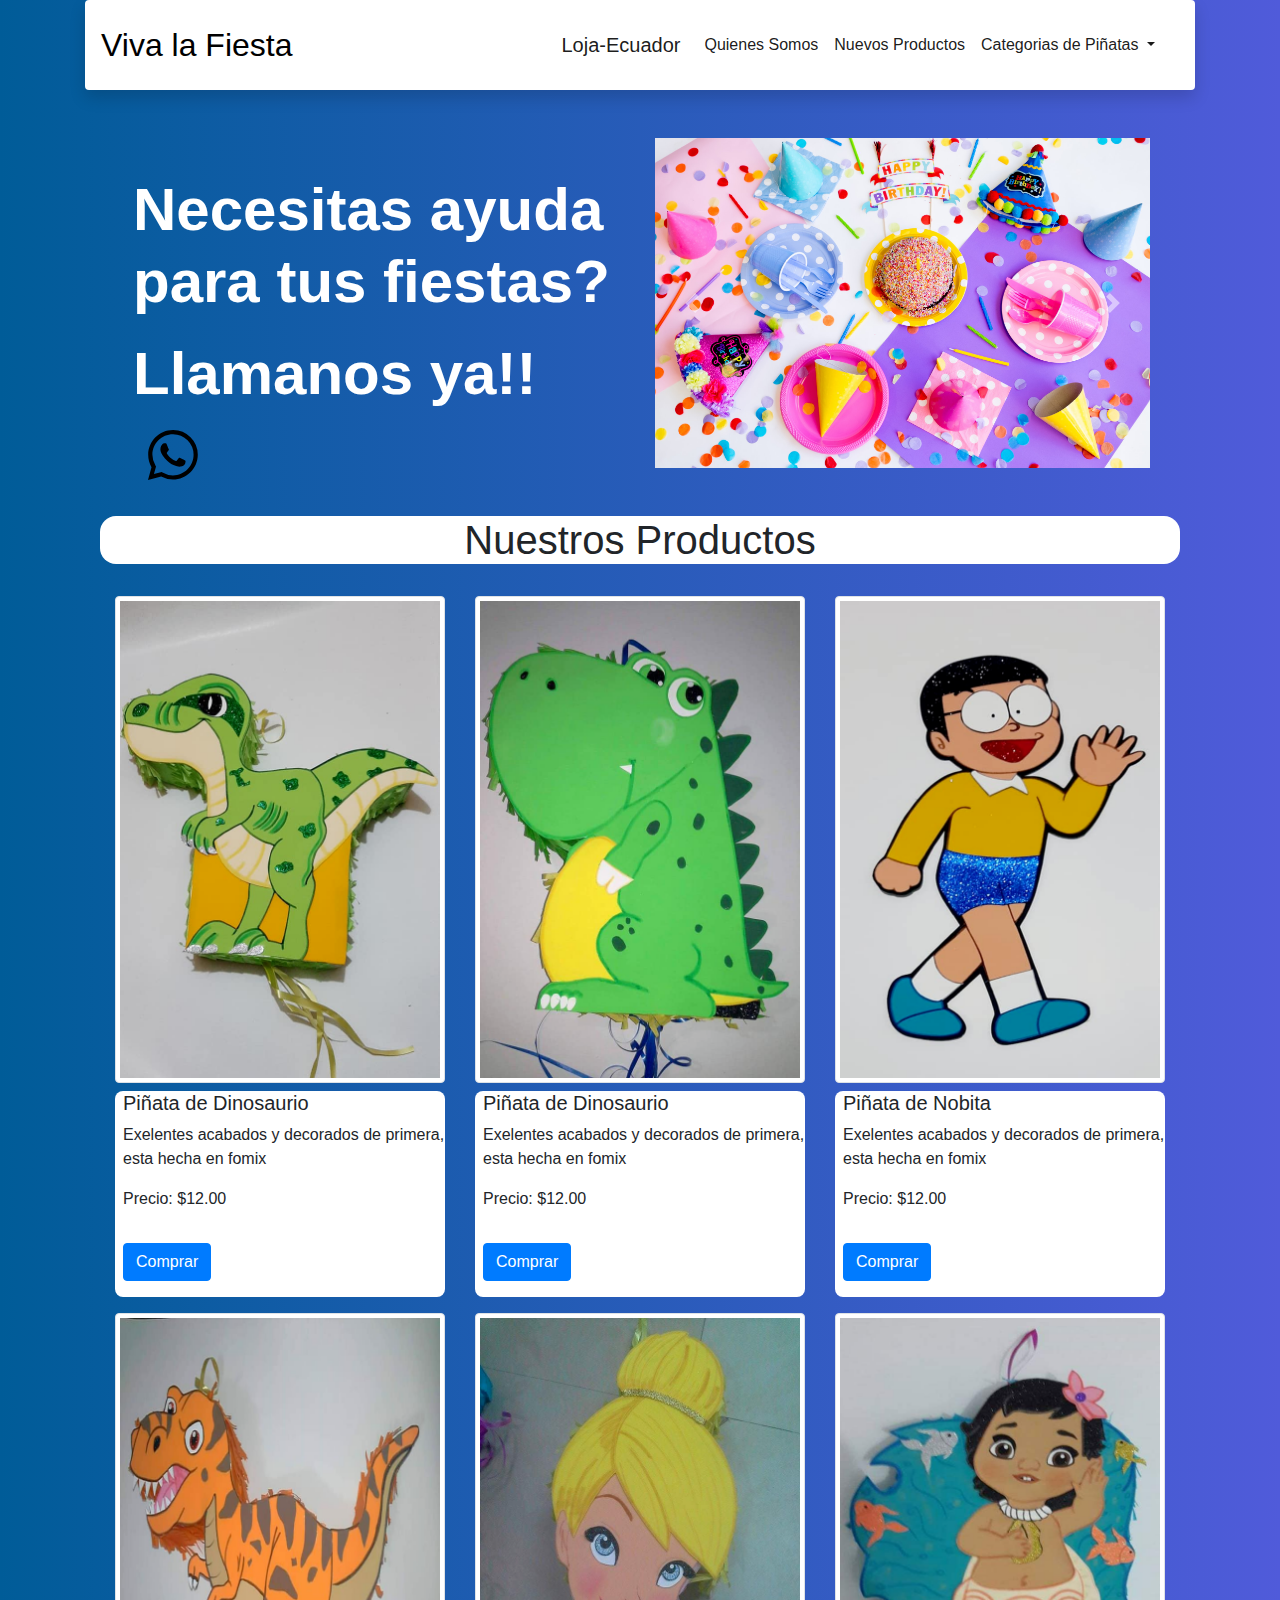
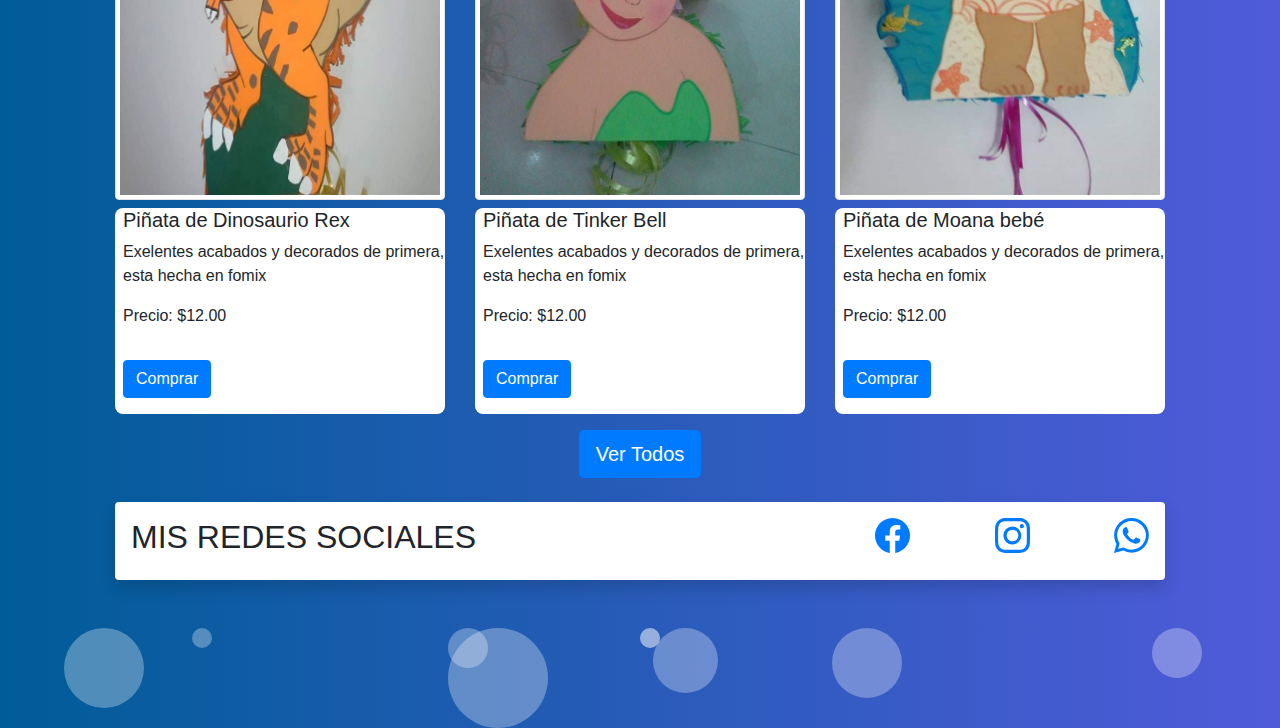
<file: index.html>
<!DOCTYPE html>
<html lang="en">

<head>
    <meta charset="UTF-8">
    <meta http-equiv="X-UA-Compatible" content="IE=edge">
    <meta name="viewport" content="width=device-width, initial-scale=1.0">
    <link rel="stylesheet" href="./css/bootstrap.min.css">
    <link rel="stylesheet" href="./css/estilos.css">
    <link
    rel="stylesheet" href="https://cdnjs.cloudflare.com/ajax/libs/animate.css/4.1.1/animate.min.css"/>
    <title>Viva la Fiesta</title>
</head>

<body>
    <div class="container">
      <div class="container">
        <div class="row justify-content-between shadow p-3 mb-5 bg-white rounded">
          <a class="navbar-brand animate__animated animate__heartBeat animate__infinite	infinite animate__slow	2s arreglo" href="index.html">Viva la Fiesta</a>
          <nav class="navbar navbar-expand-lg navbar-light bg-transparent">
              <a class="navbar-brand" href="#">Loja-Ecuador</a>
              <button class="navbar-toggler" type="button" data-toggle="collapse" data-target="#navbarNavDropdown" aria-controls="navbarNavDropdown" aria-expanded="false" aria-label="Toggle navigation">
                <span class="navbar-toggler-icon"></span>
              </button>
              <div class="collapse navbar-collapse" id="navbarNavDropdown">
                <ul class="navbar-nav">
                  <li class="nav-item active">
                    <a class="nav-link" href="somos.html">Quienes Somos<span class="sr-only">(current)</span></a>
                  </li>
                  <li class="nav-item active">
                    <a class="nav-link" href="#">Nuevos Productos<span class="sr-only">(current)</span></a>
                  </li>
                  <li class="nav-item dropdown active">
                    <a class="nav-link dropdown-toggle" href="#" id="navbarDropdownMenuLink" role="button" data-toggle="dropdown" aria-haspopup="true" aria-expanded="false">
                      Categorias de Piñatas
                    </a>
                    <div class="dropdown-menu" aria-labelledby="navbarDropdownMenuLink">
                      <a class="dropdown-item" href="cat-adultos.html">Adultos</a>
                      <a class="dropdown-item" href="#">Princesas</a>
                      <a class="dropdown-item" href="#">Patrulla Canina</a>
                    </div>
                  </li>
                </ul>
              </div>
            </nav>
      </div>
            <!--carrusel animacion-->
            <section class="banner row row-cols-1 row-cols-sm-2 row-cols-md-8 container">
              <section class="row banner_title">
                  <h2 class="anuncio">Necesitas ayuda<br> para tus fiestas?</h2>
                  <h3 class="anuncio">Llamanos ya!!</h3> 
                  <div class="row container">
                    <a class="col-2 align-content-end anuncio" href="https://wa.me/593981829786?text=Hola+vi+algunos+de+tus+productos+me+gustaria+hacer+un+pedido.">
                      <svg xmlns="http://www.w3.org/2000/svg" width="50" height="50" fill="bi-instagram" class="bi bi-whatsapp"viewBox="0 0 16 16">
                          <path d="M13.601 2.326A7.854 7.854 0 0 0 7.994 0C3.627 0 .068 3.558.064 7.926c0 1.399.366 2.76 1.057 3.965L0 16l4.204-1.102a7.933 7.933 0 0 0 3.79.965h.004c4.368 0 7.926-3.558 7.93-7.93A7.898 7.898 0 0 0 13.6 2.326zM7.994 14.521a6.573 6.573 0 0 1-3.356-.92l-.24-.144-2.494.654.666-2.433-.156-.251a6.56 6.56 0 0 1-1.007-3.505c0-3.626 2.957-6.584 6.591-6.584a6.56 6.56 0 0 1 4.66 1.931 6.557 6.557 0 0 1 1.928 4.66c-.004 3.639-2.961 6.592-6.592 6.592zm3.615-4.934c-.197-.099-1.17-.578-1.353-.646-.182-.065-.315-.099-.445.099-.133.197-.513.646-.627.775-.114.133-.232.148-.43.05-.197-.1-.836-.308-1.592-.985-.59-.525-.985-1.175-1.103-1.372-.114-.198-.011-.304.088-.403.087-.088.197-.232.296-.346.1-.114.133-.198.198-.33.065-.134.034-.248-.015-.347-.05-.099-.445-1.076-.612-1.47-.16-.389-.323-.335-.445-.34-.114-.007-.247-.007-.38-.007a.729.729 0 0 0-.529.247c-.182.198-.691.677-.691 1.654 0 .977.71 1.916.81 2.049.098.133 1.394 2.132 3.383 2.992.47.205.84.326 1.129.418.475.152.904.129 1.246.08.38-.058 1.171-.48 1.338-.943.164-.464.164-.86.114-.943-.049-.084-.182-.133-.38-.232z"/>
                        </svg>
                    </a>
                  </div>
              </section>
              <div class=" row container banner_img ">
                  <div id="carouselExampleInterval" class="carousel slide" data-ride="carousel">
                      <div class="carousel-inner">
                        <div class="carousel-item active" data-interval="10000">
                          <img src="img/lidya-nada-MD_ha01Bk7c-unsplash (1).jpg" class="d-block w-100" alt="...">
                        </div>
                        <div class="carousel-item" data-interval="10000">
                          <img src="img/viktor-forgacs-51AhxwkYyHo-unsplash.jpg" class="d-block w-100" alt="...">
                        </div>
                        <div class="carousel-item" data-interval="10000">
                          <img src="img/nipyata-3DMO7ttpyb4-unsplash.jpg" class="d-block w-100" alt="...">
                        </div>
                        <div class="carousel-item" data-interval="10000">
                          <img src="img/nipyata-xeePWsXVR4s-unsplash.jpg" class="d-block w-100" alt="...">
                        </div>
                      <a class="carousel-control-prev" href="#carouselExampleInterval" role="button" data-slide="prev">
                        <span class="carousel-control-prev-icon" aria-hidden="true"></span>
                        <span class="sr-only">Previous</span>
                      </a>
                      <a class="carousel-control-next" href="#carouselExampleInterval" role="button" data-slide="next">
                        <span class="carousel-control-next-icon" aria-hidden="true"></span>
                        <span class="sr-only">Next</span>
                      </a>
                    </div>
                    <br></br>
                  </div>
              </div>
          </section>

            <div class="container-fluid contenedor-seccion">
                <h1 class="animate__animated animate__jackInTheBox animate__infinite	infinite animate__slow	2s seccion">Nuestros Productos</h1>
            </div>
            <br>
            

            <div class="container">
                <div class="row row-cols-1 row-cols-sm-2 row-cols-md-3">
                    <div class="col separacion">
                        <div>
                            <img src="./img/dino.png" class="img-thumbnail" alt="...">
                            <div class="fondo">
                                <h5>Piñata de Dinosaurio</h5>
                                <p>Exelentes acabados y decorados de primera, esta hecha en fomix</p>
                                <p>Precio: $12.00</p>
                                <div>
                                    <button type="button" class="btn btn-primary boton">Comprar</button>
                                </div>
                            </div>
                        </div>
                    </div>
    
                    <div class="col separacion">
                        <div>
                            <img src="./img/dino2.png" class="img-thumbnail" alt="...">
                            <div class="fondo">
                                <h5>Piñata de Dinosaurio</h5>
                                <p>Exelentes acabados y decorados de primera, esta hecha en fomix</p>
                                <p>Precio: $12.00</p>
                                <div>
                                    <button type="button" class="btn btn-primary boton">Comprar</button>
                                </div>
                            </div>
                        </div>
                    </div>
    
                    <div class="col separacion">
                        <div class="">
                            <img src="./img/nobita (1).png" class="img-thumbnail" alt="...">
                            <div class="fondo">
                                <h5>Piñata de Nobita</h5>
                                <p>Exelentes acabados y decorados de primera, esta hecha en fomix</p>
                                <p>Precio: $12.00</p>
                                <div>
                                    <button type="button" class="btn btn-primary boton">Comprar</button>
                                </div>
                            </div>
                        </div>
                    </div>

                    <div class="col separacion">
                        <div>
                            <img src="./img/rex.png" class="img-thumbnail" alt="...">
                            <div class="fondo">
                                <h5>Piñata de Dinosaurio Rex</h5>
                                <p>Exelentes acabados y decorados de primera, esta hecha en fomix</p>
                                <p>Precio: $12.00</p>
                                <div>
                                    <button type="button" class="btn btn-primary boton">Comprar</button>
                                </div>
                            </div>
                        </div>
                    </div>

                    <div class="col separacion">
                        <div>
                            <img src="./img/130081993_176647027506961_2568101223924462256_n.png" class="img-thumbnail" alt="...">
                            <div class="fondo">
                                <h5>Piñata de Tinker Bell</h5>
                                <p>Exelentes acabados y decorados de primera, esta hecha en fomix</p>
                                <p>Precio: $12.00</p>
                                <div>
                                    <button type="button" class="btn btn-primary boton">Comprar</button>
                                </div>
                            </div>
                        </div>
                    </div>

                    <div class="col separacion">
                        <div>
                            <img src="./img/130082119_176647000840297_8812065698647466427_n.png" class="img-thumbnail" alt="...">
                            <div class="fondo">
                                <h5>Piñata de Moana bebé</h5>
                                <p>Exelentes acabados y decorados de primera, esta hecha en fomix</p>
                                <p>Precio: $12.00</p>
                                <div>
                                    <button type="button" class="btn btn-primary boton">Comprar</button>
                                </div>
                            </div>
                        </div>
                    </div>
                </div>

                <div class="col-sm-12 text-center">
                    <button type="button" class="btn btn-primary btn-lg">Ver Todos</button>
                </div>
                <br>
                
        <footer class="container">
            <div class="row justify-content-between shadow p-3 mb-5 bg-white rounded">
                <h1 class="titulo">MIS REDES SOCIALES</h1>
                <div> 
                    <a class="nav-separacion" href="https://www.facebook.com/Viva-La-Fiesta-106112724560392">
                        <svg xmlns="http://www.w3.org/2000/svg" width="35" height="35" fill="currentColor" class="bi bi-facebook"viewBox="0 0 16 16">
                            <path d="M16 8.049c0-4.446-3.582-8.05-8-8.05C3.58 0-.002 3.603-.002 8.05c0 4.017 2.926 7.347 6.75 7.951v-5.625h-2.03V8.05H6.75V6.275c0-2.017 1.195-3.131 3.022-3.131.876 0 1.791.157 1.791.157v1.98h-1.009c-.993 0-1.303.621-1.303 1.258v1.51h2.218l-.354 2.326H9.25V16c3.824-.604 6.75-3.934 6.75-7.951z"/>
                          </svg>
                    </a>

                    <a class="nav-separacion" href="">
                        <svg xmlns="http://www.w3.org/2000/svg" width="35" height="35" fill="currentColor" class="bi bi-instagram"viewBox="0 0 16 16">
                        <path d="M8 0C5.829 0 5.556.01 4.703.048 3.85.088 3.269.222 2.76.42a3.917 3.917 0 0 0-1.417.923A3.927 3.927 0 0 0 .42 2.76C.222 3.268.087 3.85.048 4.7.01 5.555 0 5.827 0 8.001c0 2.172.01 2.444.048 3.297.04.852.174 1.433.372 1.942.205.526.478.972.923 1.417.444.445.89.719 1.416.923.51.198 1.09.333 1.942.372C5.555 15.99 5.827 16 8 16s2.444-.01 3.298-.048c.851-.04 1.434-.174 1.943-.372a3.916 3.916 0 0 0 1.416-.923c.445-.445.718-.891.923-1.417.197-.509.332-1.09.372-1.942C15.99 10.445 16 10.173 16 8s-.01-2.445-.048-3.299c-.04-.851-.175-1.433-.372-1.941a3.926 3.926 0 0 0-.923-1.417A3.911 3.911 0 0 0 13.24.42c-.51-.198-1.092-.333-1.943-.372C10.443.01 10.172 0 7.998 0h.003zm-.717 1.442h.718c2.136 0 2.389.007 3.232.046.78.035 1.204.166 1.486.275.373.145.64.319.92.599.28.28.453.546.598.92.11.281.24.705.275 1.485.039.843.047 1.096.047 3.231s-.008 2.389-.047 3.232c-.035.78-.166 1.203-.275 1.485a2.47 2.47 0 0 1-.599.919c-.28.28-.546.453-.92.598-.28.11-.704.24-1.485.276-.843.038-1.096.047-3.232.047s-2.39-.009-3.233-.047c-.78-.036-1.203-.166-1.485-.276a2.478 2.478 0 0 1-.92-.598 2.48 2.48 0 0 1-.6-.92c-.109-.281-.24-.705-.275-1.485-.038-.843-.046-1.096-.046-3.233 0-2.136.008-2.388.046-3.231.036-.78.166-1.204.276-1.486.145-.373.319-.64.599-.92.28-.28.546-.453.92-.598.282-.11.705-.24 1.485-.276.738-.034 1.024-.044 2.515-.045v.002zm4.988 1.328a.96.96 0 1 0 0 1.92.96.96 0 0 0 0-1.92zm-4.27 1.122a4.109 4.109 0 1 0 0 8.217 4.109 4.109 0 0 0 0-8.217zm0 1.441a2.667 2.667 0 1 1 0 5.334 2.667 2.667 0 0 1 0-5.334z"/>
                      </svg>
                    </a>

                      <a href="https://wa.me/593981829786?text=Hola+vi+algunos+de+tus+productos+me+gustaria+hacer+un+pedido.">
                        <svg xmlns="http://www.w3.org/2000/svg" width="35" height="35" fill="currentColor" class="bi bi-whatsapp"viewBox="0 0 16 16">
                            <path d="M13.601 2.326A7.854 7.854 0 0 0 7.994 0C3.627 0 .068 3.558.064 7.926c0 1.399.366 2.76 1.057 3.965L0 16l4.204-1.102a7.933 7.933 0 0 0 3.79.965h.004c4.368 0 7.926-3.558 7.93-7.93A7.898 7.898 0 0 0 13.6 2.326zM7.994 14.521a6.573 6.573 0 0 1-3.356-.92l-.24-.144-2.494.654.666-2.433-.156-.251a6.56 6.56 0 0 1-1.007-3.505c0-3.626 2.957-6.584 6.591-6.584a6.56 6.56 0 0 1 4.66 1.931 6.557 6.557 0 0 1 1.928 4.66c-.004 3.639-2.961 6.592-6.592 6.592zm3.615-4.934c-.197-.099-1.17-.578-1.353-.646-.182-.065-.315-.099-.445.099-.133.197-.513.646-.627.775-.114.133-.232.148-.43.05-.197-.1-.836-.308-1.592-.985-.59-.525-.985-1.175-1.103-1.372-.114-.198-.011-.304.088-.403.087-.088.197-.232.296-.346.1-.114.133-.198.198-.33.065-.134.034-.248-.015-.347-.05-.099-.445-1.076-.612-1.47-.16-.389-.323-.335-.445-.34-.114-.007-.247-.007-.38-.007a.729.729 0 0 0-.529.247c-.182.198-.691.677-.691 1.654 0 .977.71 1.916.81 2.049.098.133 1.394 2.132 3.383 2.992.47.205.84.326 1.129.418.475.152.904.129 1.246.08.38-.058 1.171-.48 1.338-.943.164-.464.164-.86.114-.943-.049-.084-.182-.133-.38-.232z"/>
                          </svg>
                      </a>
                </div>
            </div>
        </footer>

        <div class="burbujas">
          <div class="burbuja"></div>
          <div class="burbuja"></div>
          <div class="burbuja"></div>
          <div class="burbuja"></div>
          <div class="burbuja"></div>
          <div class="burbuja"></div>
          <div class="burbuja"></div>
          <div class="burbuja"></div>
          <div class="burbuja"></div>
          <div class="burbuja"></div>
      </div>

        <!--jQuery-->
        <script src="./js/jquery-3.6.0.min.js"></script>
        <!--Poopers-->
        <script src="./js/popper.min.js"></script>
        <!--Boostrap JS-->
        <script src="./js/bootstrap.min.js"></script>
</body>

</html>
</file>
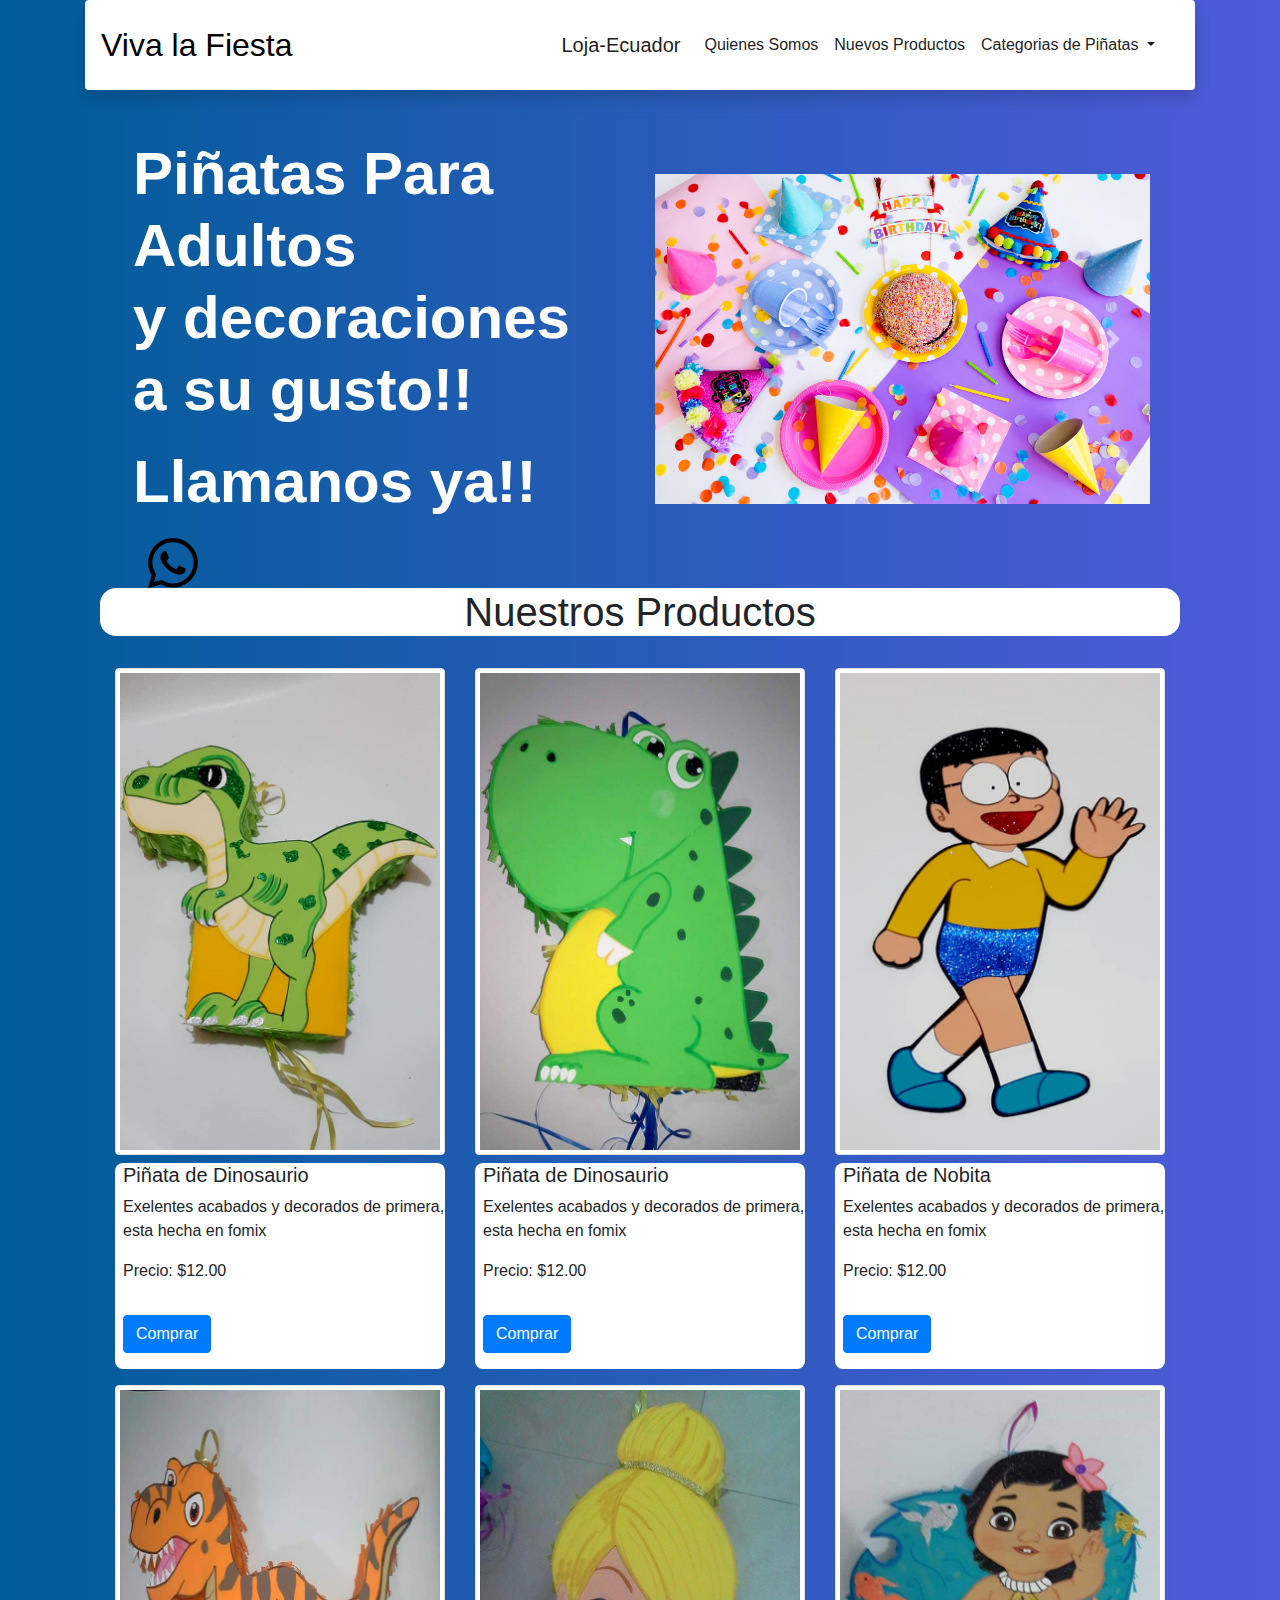
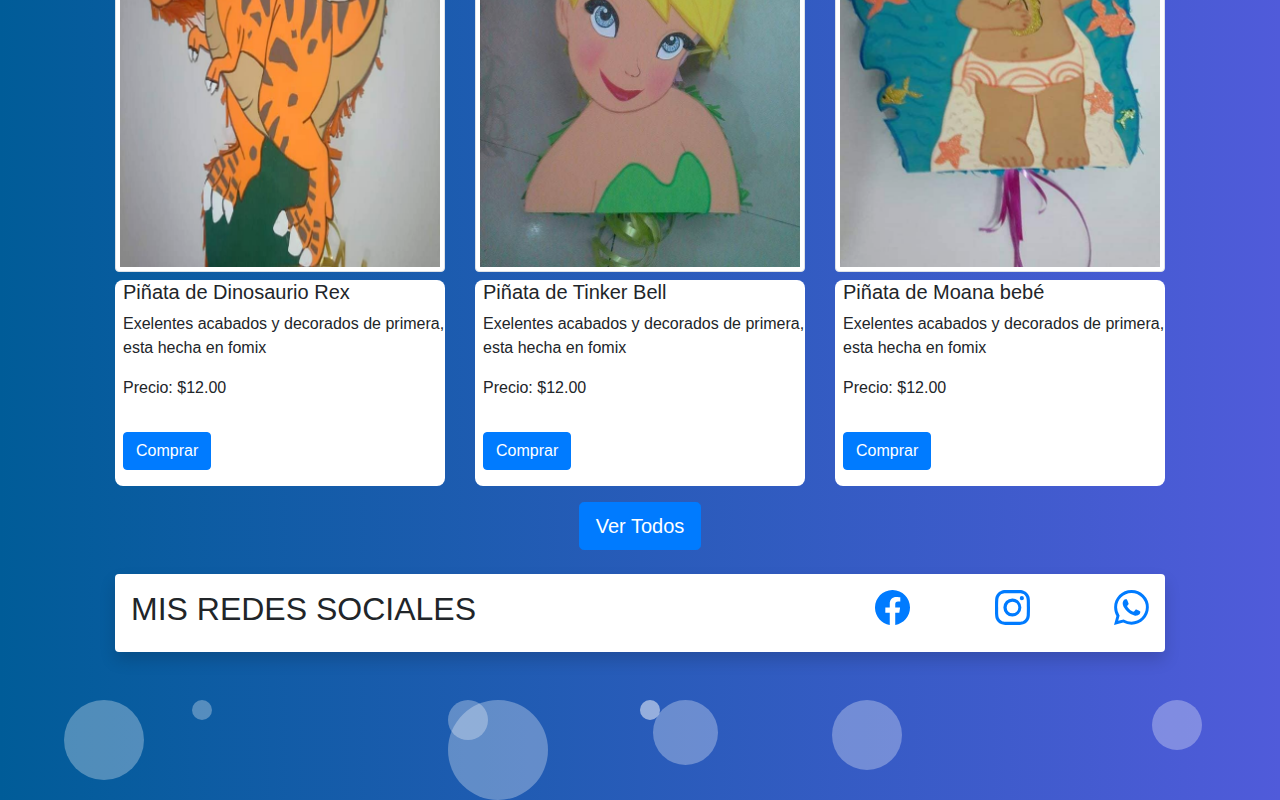
<file: cat-adultos.html>
<!DOCTYPE html>
<html lang="en">

<head>
    <meta charset="UTF-8">
    <meta http-equiv="X-UA-Compatible" content="IE=edge">
    <meta name="viewport" content="width=device-width, initial-scale=1.0">
    <link rel="stylesheet" href="./css/bootstrap.min.css">
    <link rel="stylesheet" href="./css/estilos.css">
    <link
    rel="stylesheet" href="https://cdnjs.cloudflare.com/ajax/libs/animate.css/4.1.1/animate.min.css"/>
    <title>Adultos</title>
</head>

<body>
    <div class="container">
      <div class="container">
        <div class="row justify-content-between shadow p-3 mb-5 bg-white rounded">
          <a class="navbar-brand animate__animated animate__heartBeat animate__infinite	infinite animate__slow	2s arreglo" href="index.html">Viva la Fiesta</a>
          <nav class="navbar navbar-expand-lg navbar-light bg-transparent">
              <a class="navbar-brand" href="#">Loja-Ecuador</a>
              <button class="navbar-toggler" type="button" data-toggle="collapse" data-target="#navbarNavDropdown" aria-controls="navbarNavDropdown" aria-expanded="false" aria-label="Toggle navigation">
                <span class="navbar-toggler-icon"></span>
              </button>
              <div class="collapse navbar-collapse" id="navbarNavDropdown">
                <ul class="navbar-nav">
                  <li class="nav-item active">
                    <a class="nav-link" href="somos.html">Quienes Somos<span class="sr-only">(current)</span></a>
                  </li>
                  <li class="nav-item active">
                    <a class="nav-link" href="#">Nuevos Productos<span class="sr-only">(current)</span></a>
                  </li>
                  <li class="nav-item dropdown active">
                    <a class="nav-link dropdown-toggle" href="#" id="navbarDropdownMenuLink" role="button" data-toggle="dropdown" aria-haspopup="true" aria-expanded="false">
                      Categorias de Piñatas
                    </a>
                    <div class="dropdown-menu" aria-labelledby="navbarDropdownMenuLink">
                      <a class="dropdown-item" href="cat-adultos.html">Adultos</a>
                      <a class="dropdown-item" href="#">Princesas</a>
                      <a class="dropdown-item" href="#">Patrulla Canina</a>
                    </div>
                  </li>
                </ul>
              </div>
            </nav>
      </div>
            <!--carrusel animacion-->
            <section class="banner row row-cols-1 row-cols-sm-2 row-cols-md-8 container">
              <section class="row banner_title">
                  <h2 class="anuncio">Piñatas Para Adultos<br>y decoraciones a su gusto!!</h2>
                  <h3 class="anuncio">Llamanos ya!!</h3> 
                  <div class="row container">
                    <a class="col-2 align-content-end anuncio" href="https://wa.me/593981829786?text=Hola+vi+algunos+de+tus+productos+me+gustaria+hacer+un+pedido.">
                      <svg xmlns="http://www.w3.org/2000/svg" width="50" height="50" fill="bi-instagram" class="bi bi-whatsapp"viewBox="0 0 16 16">
                          <path d="M13.601 2.326A7.854 7.854 0 0 0 7.994 0C3.627 0 .068 3.558.064 7.926c0 1.399.366 2.76 1.057 3.965L0 16l4.204-1.102a7.933 7.933 0 0 0 3.79.965h.004c4.368 0 7.926-3.558 7.93-7.93A7.898 7.898 0 0 0 13.6 2.326zM7.994 14.521a6.573 6.573 0 0 1-3.356-.92l-.24-.144-2.494.654.666-2.433-.156-.251a6.56 6.56 0 0 1-1.007-3.505c0-3.626 2.957-6.584 6.591-6.584a6.56 6.56 0 0 1 4.66 1.931 6.557 6.557 0 0 1 1.928 4.66c-.004 3.639-2.961 6.592-6.592 6.592zm3.615-4.934c-.197-.099-1.17-.578-1.353-.646-.182-.065-.315-.099-.445.099-.133.197-.513.646-.627.775-.114.133-.232.148-.43.05-.197-.1-.836-.308-1.592-.985-.59-.525-.985-1.175-1.103-1.372-.114-.198-.011-.304.088-.403.087-.088.197-.232.296-.346.1-.114.133-.198.198-.33.065-.134.034-.248-.015-.347-.05-.099-.445-1.076-.612-1.47-.16-.389-.323-.335-.445-.34-.114-.007-.247-.007-.38-.007a.729.729 0 0 0-.529.247c-.182.198-.691.677-.691 1.654 0 .977.71 1.916.81 2.049.098.133 1.394 2.132 3.383 2.992.47.205.84.326 1.129.418.475.152.904.129 1.246.08.38-.058 1.171-.48 1.338-.943.164-.464.164-.86.114-.943-.049-.084-.182-.133-.38-.232z"/>
                        </svg>
                    </a>
                  </div>
              </section>
              <div class=" row container banner_img ">
                  <div id="carouselExampleInterval" class="carousel slide" data-ride="carousel">
                      <div class="carousel-inner">
                        <div class="carousel-item active" data-interval="10000">
                          <img src="img/lidya-nada-MD_ha01Bk7c-unsplash (1).jpg" class="d-block w-100" alt="...">
                        </div>
                        <div class="carousel-item" data-interval="10000">
                          <img src="img/viktor-forgacs-51AhxwkYyHo-unsplash.jpg" class="d-block w-100" alt="...">
                        </div>
                        <div class="carousel-item" data-interval="10000">
                          <img src="img/nipyata-3DMO7ttpyb4-unsplash.jpg" class="d-block w-100" alt="...">
                        </div>
                        <div class="carousel-item" data-interval="10000">
                          <img src="img/nipyata-xeePWsXVR4s-unsplash.jpg" class="d-block w-100" alt="...">
                        </div>
                      <a class="carousel-control-prev" href="#carouselExampleInterval" role="button" data-slide="prev">
                        <span class="carousel-control-prev-icon" aria-hidden="true"></span>
                        <span class="sr-only">Previous</span>
                      </a>
                      <a class="carousel-control-next" href="#carouselExampleInterval" role="button" data-slide="next">
                        <span class="carousel-control-next-icon" aria-hidden="true"></span>
                        <span class="sr-only">Next</span>
                      </a>
                    </div>
                    <br></br>
                  </div>
              </div>
          </section>

            <div class="container-fluid contenedor-seccion">
                <h1 class="animate__animated animate__jackInTheBox animate__infinite	infinite animate__slow	2s seccion">Nuestros Productos</h1>
            </div>
            <br>
            

            <div class="container">
                <div class="row row-cols-1 row-cols-sm-2 row-cols-md-3">
                    <div class="col separacion">
                        <div>
                            <img src="./img/dino.png" class="img-thumbnail" alt="...">
                            <div class="fondo">
                                <h5>Piñata de Dinosaurio</h5>
                                <p>Exelentes acabados y decorados de primera, esta hecha en fomix</p>
                                <p>Precio: $12.00</p>
                                <div>
                                    <button type="button" class="btn btn-primary boton">Comprar</button>
                                </div>
                            </div>
                        </div>
                    </div>
    
                    <div class="col separacion">
                        <div>
                            <img src="./img/dino2.png" class="img-thumbnail" alt="...">
                            <div class="fondo">
                                <h5>Piñata de Dinosaurio</h5>
                                <p>Exelentes acabados y decorados de primera, esta hecha en fomix</p>
                                <p>Precio: $12.00</p>
                                <div>
                                    <button type="button" class="btn btn-primary boton">Comprar</button>
                                </div>
                            </div>
                        </div>
                    </div>
    
                    <div class="col separacion">
                        <div class="">
                            <img src="./img/nobita (1).png" class="img-thumbnail" alt="...">
                            <div class="fondo">
                                <h5>Piñata de Nobita</h5>
                                <p>Exelentes acabados y decorados de primera, esta hecha en fomix</p>
                                <p>Precio: $12.00</p>
                                <div>
                                    <button type="button" class="btn btn-primary boton">Comprar</button>
                                </div>
                            </div>
                        </div>
                    </div>

                    <div class="col separacion">
                        <div>
                            <img src="./img/rex.png" class="img-thumbnail" alt="...">
                            <div class="fondo">
                                <h5>Piñata de Dinosaurio Rex</h5>
                                <p>Exelentes acabados y decorados de primera, esta hecha en fomix</p>
                                <p>Precio: $12.00</p>
                                <div>
                                    <button type="button" class="btn btn-primary boton">Comprar</button>
                                </div>
                            </div>
                        </div>
                    </div>

                    <div class="col separacion">
                        <div>
                            <img src="./img/130081993_176647027506961_2568101223924462256_n.png" class="img-thumbnail" alt="...">
                            <div class="fondo">
                                <h5>Piñata de Tinker Bell</h5>
                                <p>Exelentes acabados y decorados de primera, esta hecha en fomix</p>
                                <p>Precio: $12.00</p>
                                <div>
                                    <button type="button" class="btn btn-primary boton">Comprar</button>
                                </div>
                            </div>
                        </div>
                    </div>

                    <div class="col separacion">
                        <div>
                            <img src="./img/130082119_176647000840297_8812065698647466427_n.png" class="img-thumbnail" alt="...">
                            <div class="fondo">
                                <h5>Piñata de Moana bebé</h5>
                                <p>Exelentes acabados y decorados de primera, esta hecha en fomix</p>
                                <p>Precio: $12.00</p>
                                <div>
                                    <button type="button" class="btn btn-primary boton">Comprar</button>
                                </div>
                            </div>
                        </div>
                    </div>
                </div>

                <div class="col-sm-12 text-center">
                    <button type="button" class="btn btn-primary btn-lg">Ver Todos</button>
                </div>
                <br>
                
        <footer class="container">
            <div class="row justify-content-between shadow p-3 mb-5 bg-white rounded">
                <h1 class="titulo">MIS REDES SOCIALES</h1>
                <div> 
                    <a class="nav-separacion" href="https://www.facebook.com/Viva-La-Fiesta-106112724560392">
                        <svg xmlns="http://www.w3.org/2000/svg" width="35" height="35" fill="currentColor" class="bi bi-facebook"viewBox="0 0 16 16">
                            <path d="M16 8.049c0-4.446-3.582-8.05-8-8.05C3.58 0-.002 3.603-.002 8.05c0 4.017 2.926 7.347 6.75 7.951v-5.625h-2.03V8.05H6.75V6.275c0-2.017 1.195-3.131 3.022-3.131.876 0 1.791.157 1.791.157v1.98h-1.009c-.993 0-1.303.621-1.303 1.258v1.51h2.218l-.354 2.326H9.25V16c3.824-.604 6.75-3.934 6.75-7.951z"/>
                          </svg>
                    </a>

                    <a class="nav-separacion" href="">
                        <svg xmlns="http://www.w3.org/2000/svg" width="35" height="35" fill="currentColor" class="bi bi-instagram"viewBox="0 0 16 16">
                        <path d="M8 0C5.829 0 5.556.01 4.703.048 3.85.088 3.269.222 2.76.42a3.917 3.917 0 0 0-1.417.923A3.927 3.927 0 0 0 .42 2.76C.222 3.268.087 3.85.048 4.7.01 5.555 0 5.827 0 8.001c0 2.172.01 2.444.048 3.297.04.852.174 1.433.372 1.942.205.526.478.972.923 1.417.444.445.89.719 1.416.923.51.198 1.09.333 1.942.372C5.555 15.99 5.827 16 8 16s2.444-.01 3.298-.048c.851-.04 1.434-.174 1.943-.372a3.916 3.916 0 0 0 1.416-.923c.445-.445.718-.891.923-1.417.197-.509.332-1.09.372-1.942C15.99 10.445 16 10.173 16 8s-.01-2.445-.048-3.299c-.04-.851-.175-1.433-.372-1.941a3.926 3.926 0 0 0-.923-1.417A3.911 3.911 0 0 0 13.24.42c-.51-.198-1.092-.333-1.943-.372C10.443.01 10.172 0 7.998 0h.003zm-.717 1.442h.718c2.136 0 2.389.007 3.232.046.78.035 1.204.166 1.486.275.373.145.64.319.92.599.28.28.453.546.598.92.11.281.24.705.275 1.485.039.843.047 1.096.047 3.231s-.008 2.389-.047 3.232c-.035.78-.166 1.203-.275 1.485a2.47 2.47 0 0 1-.599.919c-.28.28-.546.453-.92.598-.28.11-.704.24-1.485.276-.843.038-1.096.047-3.232.047s-2.39-.009-3.233-.047c-.78-.036-1.203-.166-1.485-.276a2.478 2.478 0 0 1-.92-.598 2.48 2.48 0 0 1-.6-.92c-.109-.281-.24-.705-.275-1.485-.038-.843-.046-1.096-.046-3.233 0-2.136.008-2.388.046-3.231.036-.78.166-1.204.276-1.486.145-.373.319-.64.599-.92.28-.28.546-.453.92-.598.282-.11.705-.24 1.485-.276.738-.034 1.024-.044 2.515-.045v.002zm4.988 1.328a.96.96 0 1 0 0 1.92.96.96 0 0 0 0-1.92zm-4.27 1.122a4.109 4.109 0 1 0 0 8.217 4.109 4.109 0 0 0 0-8.217zm0 1.441a2.667 2.667 0 1 1 0 5.334 2.667 2.667 0 0 1 0-5.334z"/>
                      </svg>
                    </a>

                      <a href="https://wa.me/593981829786?text=Hola+vi+algunos+de+tus+productos+me+gustaria+hacer+un+pedido.">
                        <svg xmlns="http://www.w3.org/2000/svg" width="35" height="35" fill="currentColor" class="bi bi-whatsapp"viewBox="0 0 16 16">
                            <path d="M13.601 2.326A7.854 7.854 0 0 0 7.994 0C3.627 0 .068 3.558.064 7.926c0 1.399.366 2.76 1.057 3.965L0 16l4.204-1.102a7.933 7.933 0 0 0 3.79.965h.004c4.368 0 7.926-3.558 7.93-7.93A7.898 7.898 0 0 0 13.6 2.326zM7.994 14.521a6.573 6.573 0 0 1-3.356-.92l-.24-.144-2.494.654.666-2.433-.156-.251a6.56 6.56 0 0 1-1.007-3.505c0-3.626 2.957-6.584 6.591-6.584a6.56 6.56 0 0 1 4.66 1.931 6.557 6.557 0 0 1 1.928 4.66c-.004 3.639-2.961 6.592-6.592 6.592zm3.615-4.934c-.197-.099-1.17-.578-1.353-.646-.182-.065-.315-.099-.445.099-.133.197-.513.646-.627.775-.114.133-.232.148-.43.05-.197-.1-.836-.308-1.592-.985-.59-.525-.985-1.175-1.103-1.372-.114-.198-.011-.304.088-.403.087-.088.197-.232.296-.346.1-.114.133-.198.198-.33.065-.134.034-.248-.015-.347-.05-.099-.445-1.076-.612-1.47-.16-.389-.323-.335-.445-.34-.114-.007-.247-.007-.38-.007a.729.729 0 0 0-.529.247c-.182.198-.691.677-.691 1.654 0 .977.71 1.916.81 2.049.098.133 1.394 2.132 3.383 2.992.47.205.84.326 1.129.418.475.152.904.129 1.246.08.38-.058 1.171-.48 1.338-.943.164-.464.164-.86.114-.943-.049-.084-.182-.133-.38-.232z"/>
                          </svg>
                      </a>
                </div>
            </div>
        </footer>

        <div class="burbujas">
          <div class="burbuja"></div>
          <div class="burbuja"></div>
          <div class="burbuja"></div>
          <div class="burbuja"></div>
          <div class="burbuja"></div>
          <div class="burbuja"></div>
          <div class="burbuja"></div>
          <div class="burbuja"></div>
          <div class="burbuja"></div>
          <div class="burbuja"></div>
      </div>

        <!--jQuery-->
        <script src="./js/jquery-3.6.0.min.js"></script>
        <!--Poopers-->
        <script src="./js/popper.min.js"></script>
        <!--Boostrap JS-->
        <script src="./js/bootstrap.min.js"></script>
</body>

</html>
</file>
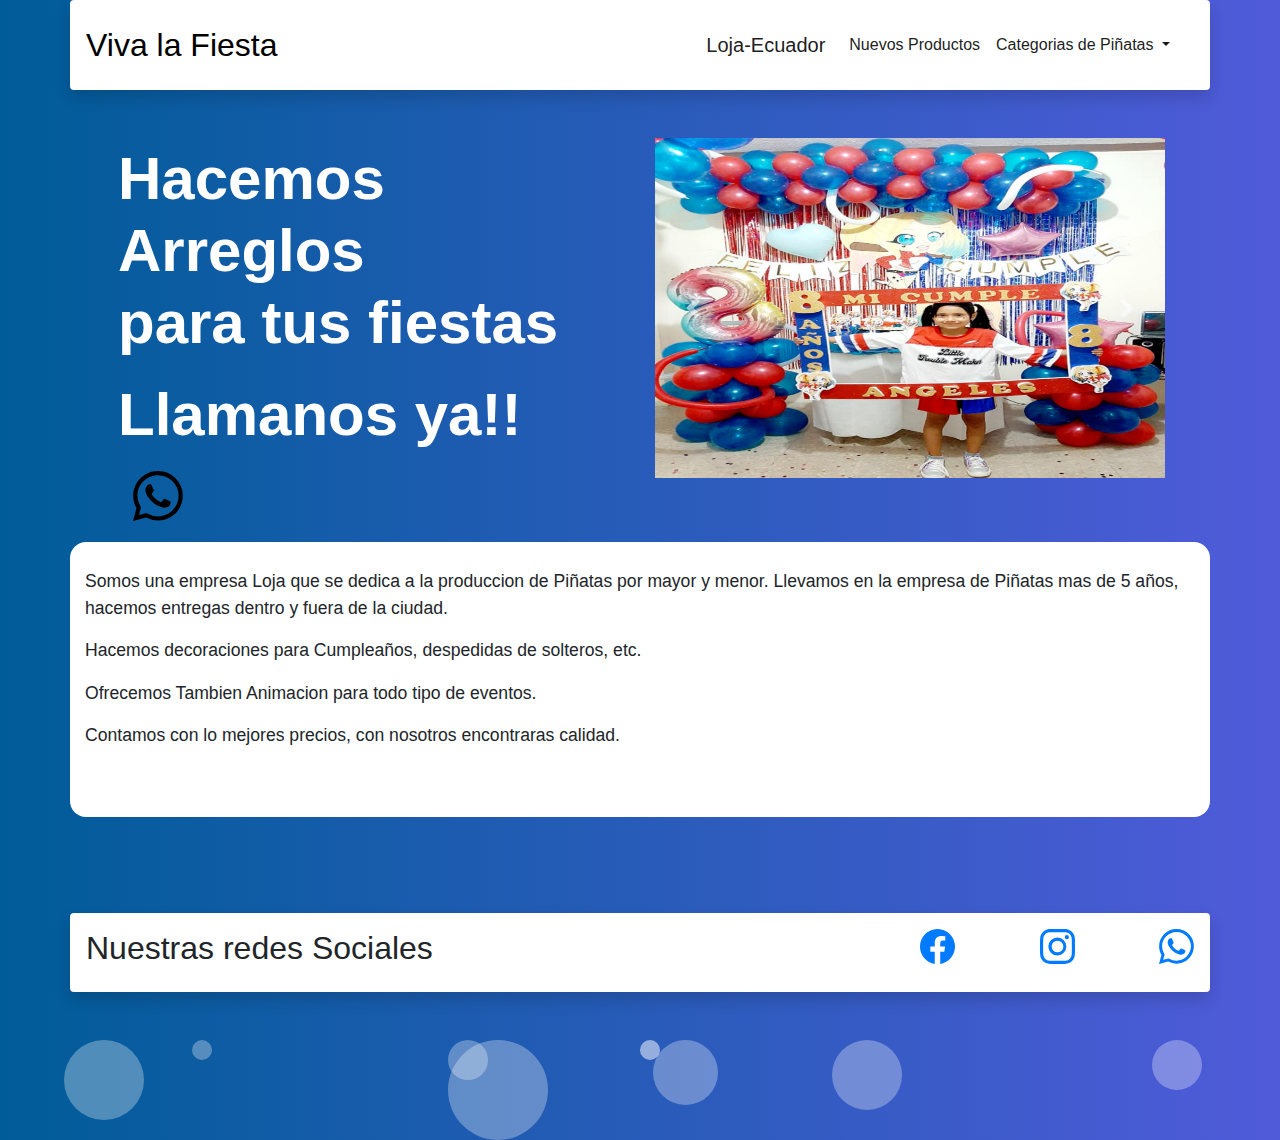
<file: somos.html>
<!DOCTYPE html>
<html lang="en">

<head>
    <meta charset="UTF-8">
    <meta http-equiv="X-UA-Compatible" content="IE=edge">
    <meta name="viewport" content="width=device-width, initial-scale=1.0">
    <link rel="stylesheet" href="./css/bootstrap.min.css">
    <link rel="stylesheet" href="./css/estilos.css">
    <link
    rel="stylesheet" href="https://cdnjs.cloudflare.com/ajax/libs/animate.css/4.1.1/animate.min.css"/>
    <title>Quienes Somos</title>
</head>

<body>
    <div class="container">
        <div class="row justify-content-between shadow p-3 mb-5 bg-white rounded">
          <a class="navbar-brand animate__animated animate__heartBeat animate__infinite	infinite animate__slow	2s arreglo" href="index.html">Viva la Fiesta</a>
          <nav class="navbar navbar-expand-lg navbar-light bg-transparent">
              <a class="navbar-brand" href="#">Loja-Ecuador</a>
              <button class="navbar-toggler" type="button" data-toggle="collapse" data-target="#navbarNavDropdown" aria-controls="navbarNavDropdown" aria-expanded="false" aria-label="Toggle navigation">
                <span class="navbar-toggler-icon"></span>
              </button>
              <div class="collapse navbar-collapse" id="navbarNavDropdown">
                <ul class="navbar-nav">
                  <li class="nav-item active">
                    <a class="nav-link" href="#">Nuevos Productos<span class="sr-only">(current)</span></a>
                  </li>
                  <li class="nav-item dropdown active">
                    <a class="nav-link dropdown-toggle" href="#" id="navbarDropdownMenuLink" role="button" data-toggle="dropdown" aria-haspopup="true" aria-expanded="false">
                      Categorias de Piñatas
                    </a>
                    <div class="dropdown-menu" aria-labelledby="navbarDropdownMenuLink">
                      <a class="dropdown-item" href="cat-adultos.html">Adultos</a>
                      <a class="dropdown-item" href="#">Princesas</a>
                      <a class="dropdown-item" href="#">Patrulla Canina</a>
                    </div>
                  </li>
                </ul>
              </div>
            </nav>
      </div>

        <section class="banner row row-cols-1 row-cols-sm-2 row-cols-md-8 container">
          <section class="row banner_title">
              <h2 class="anuncio">Hacemos Arreglos<br> para tus fiestas</h2>
              <h3 class="anuncio">Llamanos ya!!</h3> 
              <div class="row container">
                <a class="col-2 align-content-end anuncio" href="https://wa.me/593981829786?text=Hola+vi+algunos+de+tus+productos+me+gustaria+hacer+un+pedido.">
                  <svg xmlns="http://www.w3.org/2000/svg" width="50" height="50" fill="bi-instagram" class="bi bi-whatsapp"viewBox="0 0 16 16">
                      <path d="M13.601 2.326A7.854 7.854 0 0 0 7.994 0C3.627 0 .068 3.558.064 7.926c0 1.399.366 2.76 1.057 3.965L0 16l4.204-1.102a7.933 7.933 0 0 0 3.79.965h.004c4.368 0 7.926-3.558 7.93-7.93A7.898 7.898 0 0 0 13.6 2.326zM7.994 14.521a6.573 6.573 0 0 1-3.356-.92l-.24-.144-2.494.654.666-2.433-.156-.251a6.56 6.56 0 0 1-1.007-3.505c0-3.626 2.957-6.584 6.591-6.584a6.56 6.56 0 0 1 4.66 1.931 6.557 6.557 0 0 1 1.928 4.66c-.004 3.639-2.961 6.592-6.592 6.592zm3.615-4.934c-.197-.099-1.17-.578-1.353-.646-.182-.065-.315-.099-.445.099-.133.197-.513.646-.627.775-.114.133-.232.148-.43.05-.197-.1-.836-.308-1.592-.985-.59-.525-.985-1.175-1.103-1.372-.114-.198-.011-.304.088-.403.087-.088.197-.232.296-.346.1-.114.133-.198.198-.33.065-.134.034-.248-.015-.347-.05-.099-.445-1.076-.612-1.47-.16-.389-.323-.335-.445-.34-.114-.007-.247-.007-.38-.007a.729.729 0 0 0-.529.247c-.182.198-.691.677-.691 1.654 0 .977.71 1.916.81 2.049.098.133 1.394 2.132 3.383 2.992.47.205.84.326 1.129.418.475.152.904.129 1.246.08.38-.058 1.171-.48 1.338-.943.164-.464.164-.86.114-.943-.049-.084-.182-.133-.38-.232z"/>
                    </svg>
                </a>
              </div>
          </section>
          <div class=" row container banner_img ">
              <div id="carouselExampleInterval" class="carousel slide" data-ride="carousel">
                  <div class="carousel-inner">
                    <div class="carousel-item active" data-interval="10000">
                      <img src="img/126603275_166933925144938_5112528248193867521_n.png" class="d-block w-100" alt="...">
                    </div>
                    <div class="carousel-item" data-interval="10000">
                      <img src="img/127178012_164377778733886_3384670455364341364_n.png" class="d-block w-100" alt="...">
                    </div>
                    <div class="carousel-item" data-interval="10000">
                      <img src="img/127184413_166933965144934_4413804549657754942_n.png" class="d-block w-100" alt="...">
                    </div>
                    <div class="carousel-item" data-interval="10000">
                      <img src="img/127235517_164377735400557_8509711356385974212_n.png" class="d-block w-100" alt="...">
                    </div>
                    <img src="img/127500378_164377812067216_204790042466915974_n.png" class="d-block w-100" alt="...">
                    </div>
                  <a class="carousel-control-prev" href="#carouselExampleInterval" role="button" data-slide="prev">
                    <span class="carousel-control-prev-icon" aria-hidden="true"></span>
                    <span class="sr-only">Previous</span>
                  </a>
                  <a class="carousel-control-next" href="#carouselExampleInterval" role="button" data-slide="next">
                    <span class="carousel-control-next-icon" aria-hidden="true"></span>
                    <span class="sr-only">Next</span>
                  </a>
                </div>
                <br></br>
              </div>
          </div>
      </section>
        
        <div class="container fondo-nosotros">
            <br>
                <p>Somos una empresa Loja que se dedica a la produccion de Piñatas por mayor y menor. Llevamos en la empresa de Piñatas
                mas de 5 años, hacemos entregas dentro y fuera de la ciudad.</p>
                <p>Hacemos decoraciones para Cumpleaños, despedidas de solteros, etc.</p>
                <p>Ofrecemos Tambien Animacion para todo tipo de eventos.</p>
                <p>Contamos con lo mejores precios, con nosotros encontraras calidad.</p>
                <br></br>
            </div>
        </div>
        <br></br>
               
        <footer class="container">
          <br></br>
            <div class="row justify-content-between shadow p-3 mb-5 bg-white rounded">
                <h1 class="titulo">Nuestras redes Sociales</h1>
                <div> 
                    <a class="nav-separacion" href="https://www.facebook.com/Viva-La-Fiesta-106112724560392">
                        <svg xmlns="http://www.w3.org/2000/svg" width="35" height="35" fill="currentColor" class="bi bi-facebook"viewBox="0 0 16 16">
                            <path d="M16 8.049c0-4.446-3.582-8.05-8-8.05C3.58 0-.002 3.603-.002 8.05c0 4.017 2.926 7.347 6.75 7.951v-5.625h-2.03V8.05H6.75V6.275c0-2.017 1.195-3.131 3.022-3.131.876 0 1.791.157 1.791.157v1.98h-1.009c-.993 0-1.303.621-1.303 1.258v1.51h2.218l-.354 2.326H9.25V16c3.824-.604 6.75-3.934 6.75-7.951z"/>
                          </svg>
                    </a>

                    <a class="nav-separacion" href="">
                        <svg xmlns="http://www.w3.org/2000/svg" width="35" height="35" fill="currentColor" class="bi bi-instagram"viewBox="0 0 16 16">
                        <path d="M8 0C5.829 0 5.556.01 4.703.048 3.85.088 3.269.222 2.76.42a3.917 3.917 0 0 0-1.417.923A3.927 3.927 0 0 0 .42 2.76C.222 3.268.087 3.85.048 4.7.01 5.555 0 5.827 0 8.001c0 2.172.01 2.444.048 3.297.04.852.174 1.433.372 1.942.205.526.478.972.923 1.417.444.445.89.719 1.416.923.51.198 1.09.333 1.942.372C5.555 15.99 5.827 16 8 16s2.444-.01 3.298-.048c.851-.04 1.434-.174 1.943-.372a3.916 3.916 0 0 0 1.416-.923c.445-.445.718-.891.923-1.417.197-.509.332-1.09.372-1.942C15.99 10.445 16 10.173 16 8s-.01-2.445-.048-3.299c-.04-.851-.175-1.433-.372-1.941a3.926 3.926 0 0 0-.923-1.417A3.911 3.911 0 0 0 13.24.42c-.51-.198-1.092-.333-1.943-.372C10.443.01 10.172 0 7.998 0h.003zm-.717 1.442h.718c2.136 0 2.389.007 3.232.046.78.035 1.204.166 1.486.275.373.145.64.319.92.599.28.28.453.546.598.92.11.281.24.705.275 1.485.039.843.047 1.096.047 3.231s-.008 2.389-.047 3.232c-.035.78-.166 1.203-.275 1.485a2.47 2.47 0 0 1-.599.919c-.28.28-.546.453-.92.598-.28.11-.704.24-1.485.276-.843.038-1.096.047-3.232.047s-2.39-.009-3.233-.047c-.78-.036-1.203-.166-1.485-.276a2.478 2.478 0 0 1-.92-.598 2.48 2.48 0 0 1-.6-.92c-.109-.281-.24-.705-.275-1.485-.038-.843-.046-1.096-.046-3.233 0-2.136.008-2.388.046-3.231.036-.78.166-1.204.276-1.486.145-.373.319-.64.599-.92.28-.28.546-.453.92-.598.282-.11.705-.24 1.485-.276.738-.034 1.024-.044 2.515-.045v.002zm4.988 1.328a.96.96 0 1 0 0 1.92.96.96 0 0 0 0-1.92zm-4.27 1.122a4.109 4.109 0 1 0 0 8.217 4.109 4.109 0 0 0 0-8.217zm0 1.441a2.667 2.667 0 1 1 0 5.334 2.667 2.667 0 0 1 0-5.334z"/>
                      </svg>
                    </a>

                      <a href="https://wa.me/593981829786?text=Hola+vi+algunos+de+tus+productos+me+gustaria+hacer+un+pedido.">
                        <svg xmlns="http://www.w3.org/2000/svg" width="35" height="35" fill="currentColor" class="bi bi-whatsapp"viewBox="0 0 16 16">
                            <path d="M13.601 2.326A7.854 7.854 0 0 0 7.994 0C3.627 0 .068 3.558.064 7.926c0 1.399.366 2.76 1.057 3.965L0 16l4.204-1.102a7.933 7.933 0 0 0 3.79.965h.004c4.368 0 7.926-3.558 7.93-7.93A7.898 7.898 0 0 0 13.6 2.326zM7.994 14.521a6.573 6.573 0 0 1-3.356-.92l-.24-.144-2.494.654.666-2.433-.156-.251a6.56 6.56 0 0 1-1.007-3.505c0-3.626 2.957-6.584 6.591-6.584a6.56 6.56 0 0 1 4.66 1.931 6.557 6.557 0 0 1 1.928 4.66c-.004 3.639-2.961 6.592-6.592 6.592zm3.615-4.934c-.197-.099-1.17-.578-1.353-.646-.182-.065-.315-.099-.445.099-.133.197-.513.646-.627.775-.114.133-.232.148-.43.05-.197-.1-.836-.308-1.592-.985-.59-.525-.985-1.175-1.103-1.372-.114-.198-.011-.304.088-.403.087-.088.197-.232.296-.346.1-.114.133-.198.198-.33.065-.134.034-.248-.015-.347-.05-.099-.445-1.076-.612-1.47-.16-.389-.323-.335-.445-.34-.114-.007-.247-.007-.38-.007a.729.729 0 0 0-.529.247c-.182.198-.691.677-.691 1.654 0 .977.71 1.916.81 2.049.098.133 1.394 2.132 3.383 2.992.47.205.84.326 1.129.418.475.152.904.129 1.246.08.38-.058 1.171-.48 1.338-.943.164-.464.164-.86.114-.943-.049-.084-.182-.133-.38-.232z"/>
                          </svg>
                      </a>
                </div>
            </div>
        </footer>

        <div class="burbujas">
          <div class="burbuja"></div>
          <div class="burbuja"></div>
          <div class="burbuja"></div>
          <div class="burbuja"></div>
          <div class="burbuja"></div>
          <div class="burbuja"></div>
          <div class="burbuja"></div>
          <div class="burbuja"></div>
          <div class="burbuja"></div>
          <div class="burbuja"></div>
      </div>

        <!--jQuery-->
        <script src="./js/jquery-3.6.0.min.js"></script>
        <!--Poopers-->
        <script src="./js/popper.min.js"></script>
        <!--Boostrap JS-->
        <script src="./js/bootstrap.min.js"></script>
</body>

</html>
</file>
<file: css/estilos.css>
*{
    margin: 0;
    padding: 0;
    box-sizing: border-box;
}

body{
    background: linear-gradient(to right, #005C98, #505BDA);
}

.contenedor{
    width: 90%;
    max-width: 1200px;
    margin: auto;
}

.bg_animate{
    width: 100%;
    height: 100vh;
    background: linear-gradient(to right, #005C98, #505BDA);
    position: relative;
    overflow: hidden;
}

.header_nav{
    width: 100%;
    position: absolute;
    top: 0;
    left: 0;
}

.header_nav .contenedor{
    display: flex;
    justify-content: space-between;
    align-items: center;
    padding: 15px 0;
}

.header_nav h1{
    color: #fff;
    font-family: 'Gagalin';
}

.header_nav nav a{
    color: #fff;
    text-decoration: none;
    margin-right: 10px;
}

.banner{
    display: flex;
    justify-content: space-between;
    align-items: center;
    
}

.banner_title h2, h3{
    color: #fff;
    font-size: 60px;
    font-weight: 800;
    margin-bottom: 20px;
}

.banner_title .llamanos{
    color: #fff;
    font-size: 20px;
    text-decoration: none;
    display: inline-block;
    background: #1A2849;
    padding: 20px;
}

.banner_img{
    animation: movimiento 2.5s linear infinite;
}

.banner_img img{
    width: 600px;
    display: block;
}
.anuncio{
    margin-left: 3rem;
}

/* burbujas */

.burbuja{
    border-radius: 50%;
    background: #fff;
    opacity: .3;

    position: absolute;
    bottom: -150;
    
    animation: burbujas 3s linear infinite ;
}

.burbuja:nth-child(1){
    width: 80px;
    height: 80px;
    left: 5%;
    animation-duration: 3s;
    animation-delay: 3s;
}

.burbuja:nth-child(2){
    width: 100px;
    height: 100px;
    left: 35%;
    animation-duration: 3s;
    animation-delay: 5s;
}

.burbuja:nth-child(3){
    width: 20px;
    height: 20px;
    left: 15%;
    animation-duration: 1.5s;
    animation-delay: 7s;
}

.burbuja:nth-child(4){
    width: 50px;
    height: 50px;
    left: 90%;
    animation-duration: 6s;
    animation-delay: 3s;
}

.burbuja:nth-child(5){
    width: 70px;
    height: 70px;
    left: 65%;
    animation-duration: 3s;
    animation-delay: 1s;
}

.burbuja:nth-child(6){
    width: 20px;
    height: 20px;
    left: 50%;
    animation-duration: 4s;
    animation-delay: 5s;
}

.burbuja:nth-child(7){
    width: 20px;
    height: 20px;
    left: 50%;
    animation-duration: 4s;
    animation-delay: 5s;
}

.burbuja:nth-child(8){
    width: 100;
    height: 100px;
    left: 52%;
    animation-duration: 5s;
    animation-delay: 5s;
}

.burbuja:nth-child(9){
    width: 65px;
    height: 65px;
    left: 51%;
    animation-duration: 3s;
    animation-delay: 2s;
}

.burbuja:nth-child(10){
    width: 40px;
    height: 40px;
    left: 35%;
    animation-duration: 3s;
    animation-delay: 4s;
}


@keyframes burbujas{
    0%{
        bottom: 0;
        opacity: 0;
    }
    30%{
        transform: translateX(30px);
    }
    50%{
        opacity: .4;
    }
    100%{
        bottom: 100vh;
        opacity: 0;
    }
}

@keyframes movimiento{
    0%{
        transform: translateY(0);
    }
    50%{
        transform: translateY(30px);
    }
    100%{
        transform: translateY(0);
    }
}
/********************************estilos 2***************************************/
body{
    background-color: #f0f8ff;
}

.titulo{
    font-size: 2rem;
}
.nav a{
    font-size: 1rem;
}

.imagen-fondo{
    margin-bottom: 2rem;
}
.fondo{
    background-color: white;
    border-radius: .5rem;
    margin-top: .5rem;
    
}
.fondo h5{
    margin-left: .5rem;
}
.fondo p{
    margin-left: .5rem;
}
.boton{
    margin-top: 1rem;
    margin-bottom: 1rem;
    margin-left: .5rem;
}

.nav-separacion{
    margin-right: 5rem;
}

/****************************************main*************************/
.contenedor-seccion{
    background-color: white;
    border-radius: 1rem;
}
.seccion{
    text-align: center;
}
.separacion{
    margin-bottom: 1rem;
}

.botton{
    text-align: center;
    width: 15rem;
    height: 7vh;
    background-color: rgb(12, 70, 179);
    border-radius: .5rem;
    
    
    
}
.botton a{
    display: flex;
    color: white;
    font-size: 1rem;
    justify-content: center;
    align-items: center;
}
/*********************borde de marcos imagenes ***********************/
.border-img{
    border-radius: 4rem;
}
/****************************** nosotros*******************/
.fondo-nosotros{
    background-color: white;
    border-radius: 1rem;
    margin-top: 1rem;
    font-size: 1.1rem;
}
.arreglo{
    text-decoration: none;
    color: black;
    font-size: 2rem;
}
</file>
